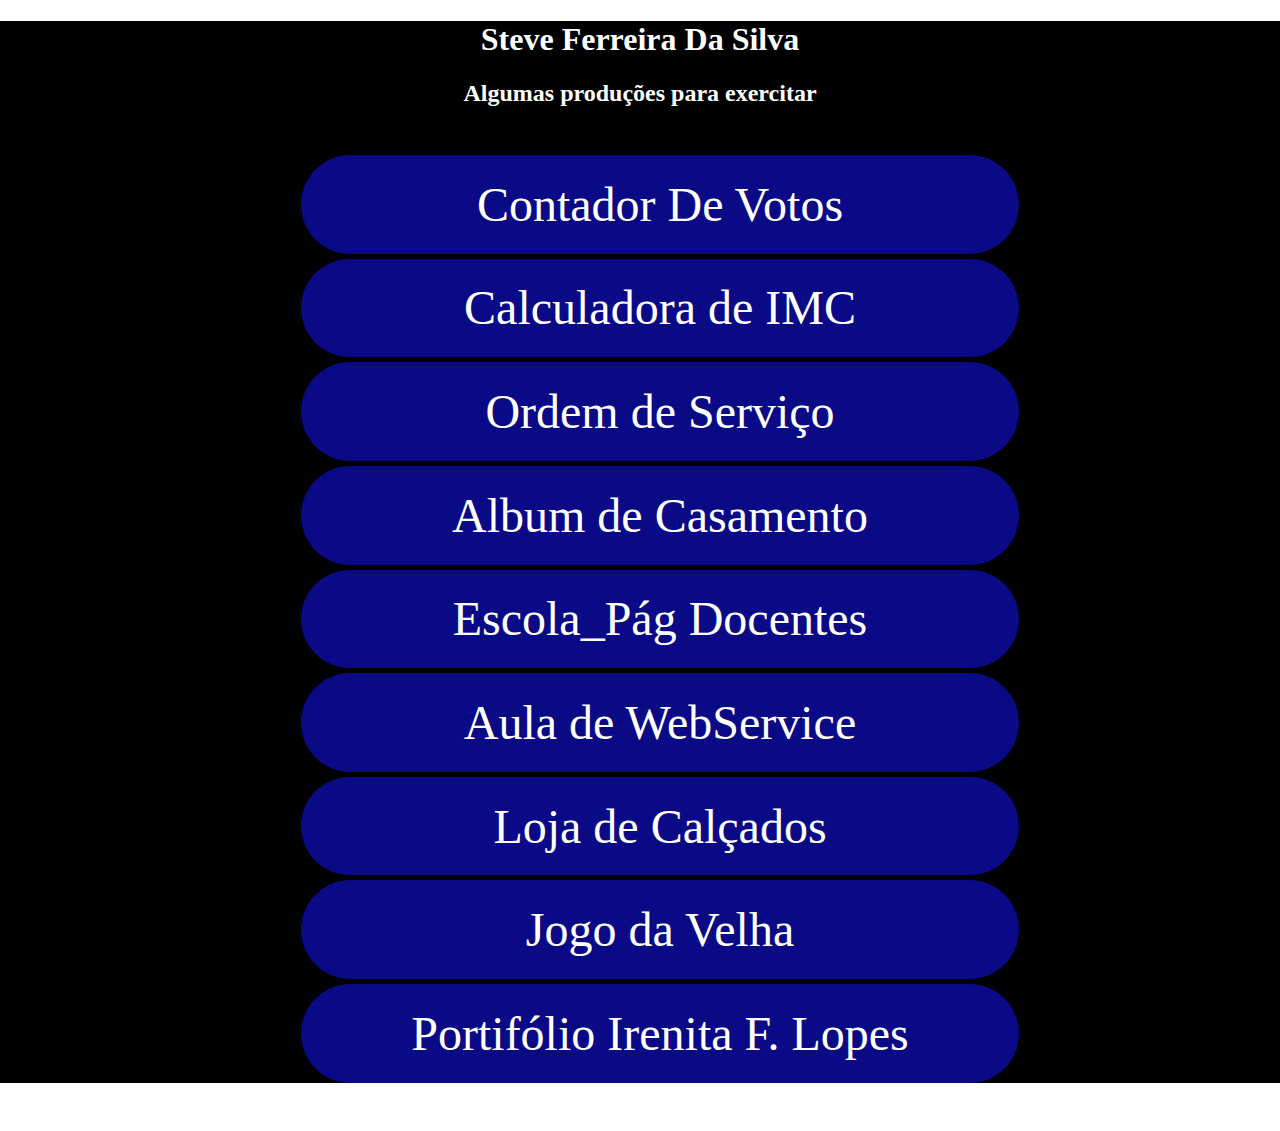
<file: index.html>
<!DOCTYPE html>
<html lang="pt-br">
<head>
    <meta charset="UTF-8">
    <meta http-equiv="X-UA-Compatible" content="IE=edge">
    <meta name="viewport" content="width=device-width, initial-scale=1.0">
    <link rel="stylesheet" href="estilo_index.css">
    <title>Exercitando Front-End biruliro </title>
</head>
<body>

    <div class="corpo">
        <div class=" titulo">
            <h1>Steve Ferreira Da Silva</h1>
            <h2>Algumas produções para exercitar</h2>
        </div>
        
        <div class="lista">
            <ul>
                <a href="ContadorDeVotos/contadorVotos.html">
                    <li>Contador De Votos</li>
                </a>

                <a href="Imc/imc.html">
                    <li>Calculadora de IMC</li>
                </a>
            
                <a href="Views_OrderJobs/index.html">
                    <li>Ordem de Serviço</li>
                </a>

                <a href="album_de_casamento/casamento.html">
                    <li>Album de Casamento</li>
                </a>
            
                <a href="escolar_docente/docente.html">
                    <li>Escola_Pág Docentes</li>
                </a>
                
                <a href="https://stevesilvas.github.io/AprendendoFazendo_WebService/">
                    <li>Aula de WebService</li>
                </a>
                
                <a href="loja_de_calcados/index_calcados.html">
                    <li>Loja de Calçados</li>
                </a>
               
                <a href="https://stevesilvas.github.io/JogoDaVelha/">
                    <li>Jogo da Velha</li>
                </a>
              
                <a href="https://stevesilvas.github.io/Irenita-Lopes-cv/">
                    <li>Portifólio Irenita F. Lopes</li>
                </a>
        
            </ul>

        </div>
        
    </div>

</body>
</html>
</file>
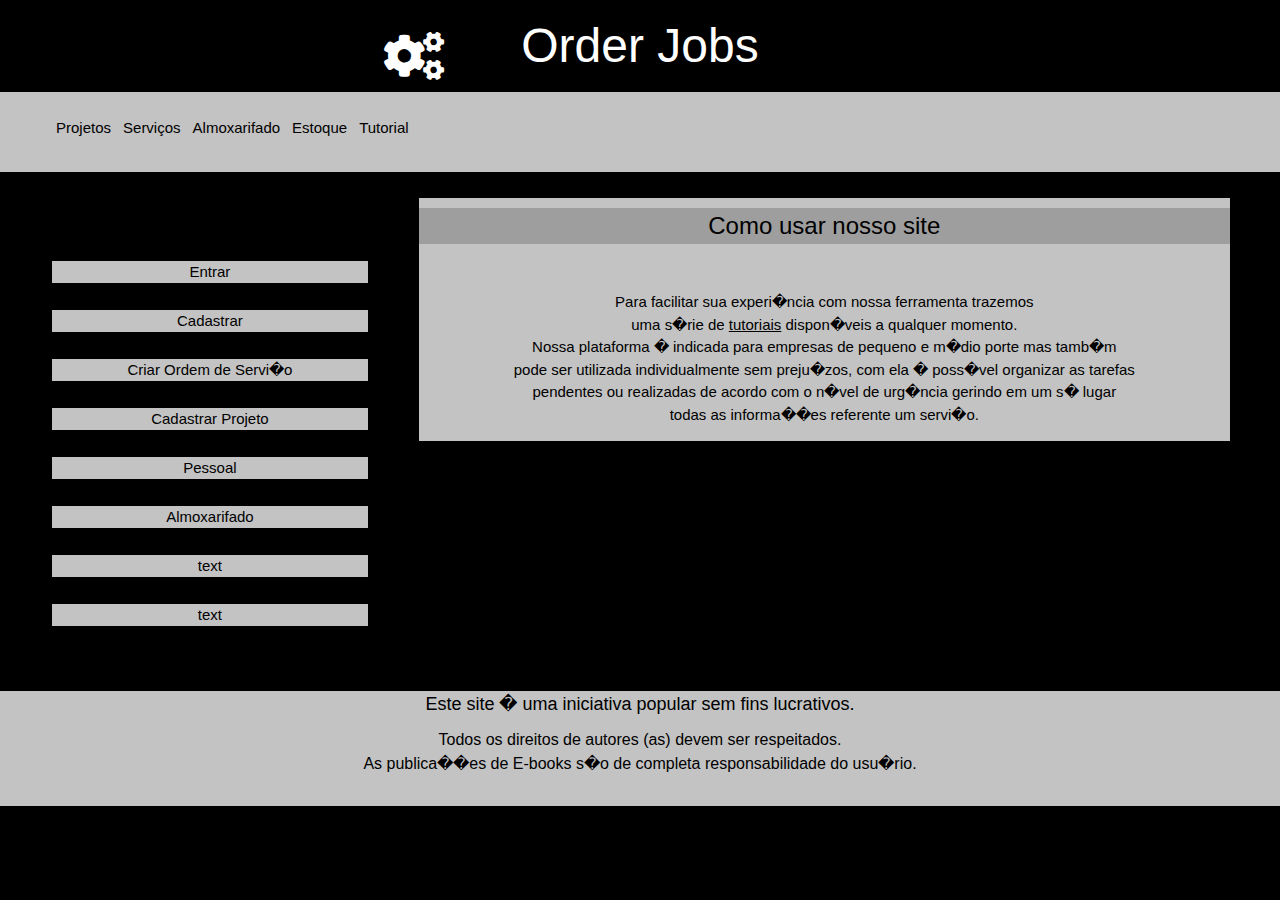
<file: Views_OrderJobs/index.html>
<!DOCTYPE html>
	<head>

	<meta name="viewport" content="width=device-width, initial-scale=1">
	<link rel="stylesheet" href="https://www.w3schools.com/w3css/4/w3.css">
	<link rel="stylesheet" href="estilo.css" type="text/css">
	<link href="https://cdnjs.cloudflare.com/ajax/libs/font-awesome/5.13.0/css/all.min.css" rel="stylesheet">

	<title>
		NossaBib
	</title>

	</head>

<body>
	



	<div class="cabecalho">
		<div  class="w3-center" >
			<a href= "index.html"><h1 class="w3-xxxlarge w3-text-white"> Order Jobs</h1> 
			<i class="w3-text-white fa fa-cogs w3-xxxlarge" aria-hidden="true" style="float:left; margin-top:-60px; margin-left:30%"></i> </a>
	
		</div>

	<nav class="menubarra">
			<ul>
				<li> <a href="#"> Projetos </a> 
					<ul class="navertical">
						<li> <a href="#"> Individuais </a></li> <br>
						<li> <a href="#"> Consórcio </a></li> <br>
						<li> <a href="#"> Concluídos </a></li> <br>
						<li> <a href="#"> Não começados</a></li> <br>
						<li> <a href="#"> Embargados </a></li> <br>
						<li> <a href="#"> Em desenvolvimento </a></li> <br>
					</ul>
		</li>
				<li> <a href="#">Serviços </a> </li>
				<li> <a href="#">Almoxarifado    </a> </li>
				<li> <a href="#">Estoque </a> 
					<ul class="navertical">
						<li> <a href="#"> Pessoal </a></li> <br>
						<li> <a href="#"> Trabalhe Conosco </a></li> <br>
						<li> <a href="#"> Contatos </a></li> <br>
						
					</ul> 
				</li>
				<li> <a href="#">Tutorial   </a> </li>
			</ul>
		</nav>
	
	</div>



<div class="corpo">


	<div id= "menu">
		<h3 class="w3-center">Menu	 
		</h3>

		<nav class="w3-center">
			<ul>
			  <a href="entrar.html"> <li>Entrar </li> </a> <br>
			  <a href="cadastrar.html"> <li>  Cadastrar </li> </a>  </li> <br>
			  <a href="cadOrdem.html"> <li> Criar Ordem de Servi�o </li> </a>  <br>
			  <a href="#"> <li> Cadastrar Projeto </li> </a> <br>
			  <a href="addlivros.html"> <li>  Pessoal </a>  </li> <br>
			  <a href="minhabib.html"> <li> Almoxarifado </li>  </a>  <br>
			  <a href="#"> <li> text </li> </a>  <br>
			  <a href="#"> <li>text  </li> </a> <br>
			</ul>
		</nav>

	</div>


	<div id="centro">

		<h3  class="w3-center w3-gray">	 
		Como usar nosso site
		</h3>
		<br>
		
		<p class="w3-center">
			Para facilitar sua experi�ncia com nossa ferramenta trazemos 
			<br>
			uma s�rie de <a href="tutoriais.html">tutoriais</a> dispon�veis a qualquer momento.
			<br>	
			Nossa plataforma � indicada para empresas de pequeno e m�dio porte mas tamb�m 
                        <br>
			pode ser utilizada individualmente sem preju�zos, com ela � poss�vel organizar as tarefas
			<br>
			pendentes ou realizadas de acordo com o n�vel de urg�ncia gerindo em um s� lugar 
			<br>
			todas as informa��es referente um servi�o. 

		</p>
	</div>

	

</div>

<div>
</div>

<div class= rodape>
		
	<h5 class="w3-center ">
		Este site � uma iniciativa popular sem fins lucrativos.
	</h5>
	<h6 class="w3-center">
		Todos os direitos de autores (as) devem ser respeitados. <br>
		As publica��es de E-books s�o de completa responsabilidade do usu�rio.
	</h6>
</div>



</body>



</html>
</file>
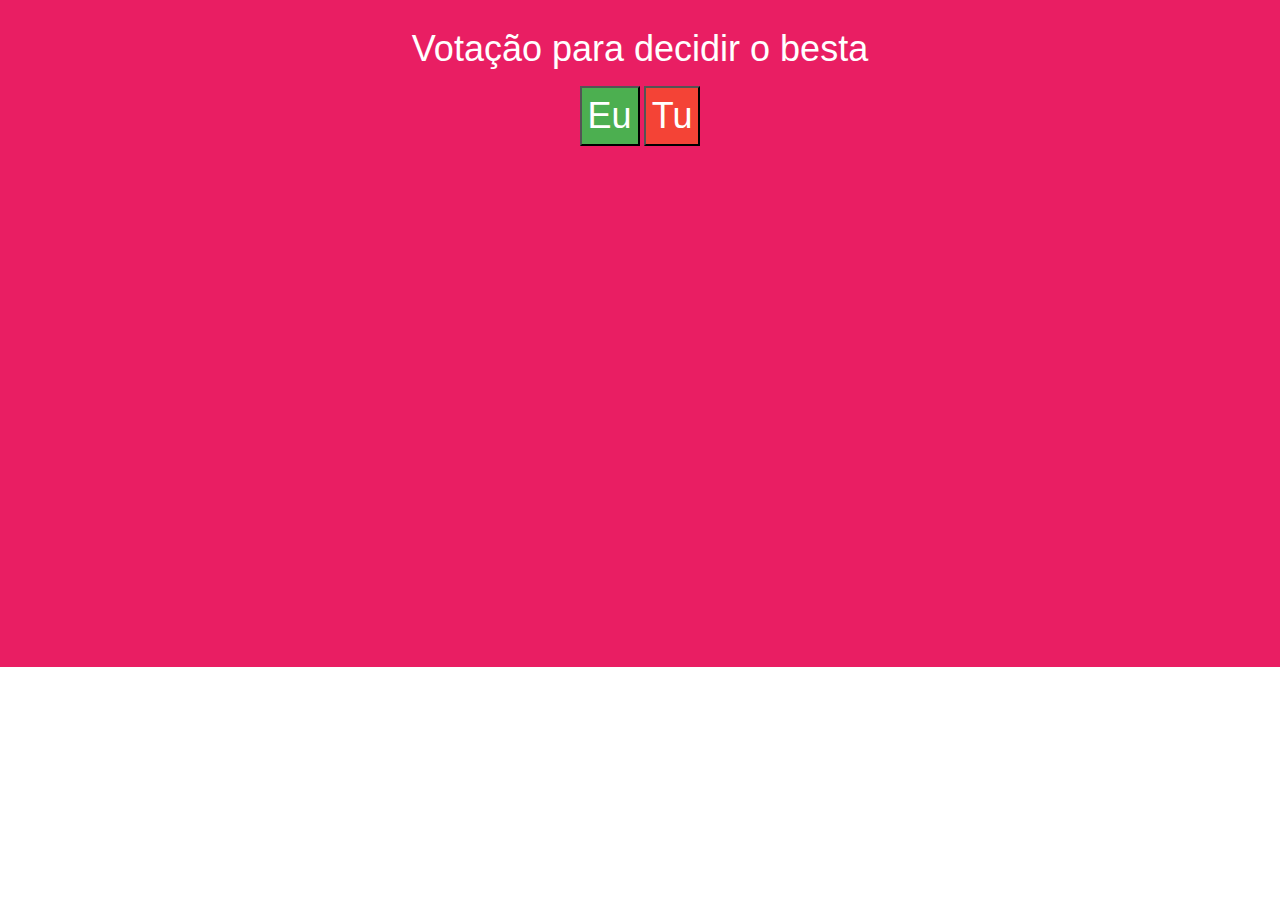
<file: contadorVotacao.html>
<!DOCTYPE html>
<html lang="pt">
<head>
				<meta charset="UTF-8">
				
				<link rel="stylesheet" href="https://www.w3schools.com/w3css/4/w3.css">
				<link rel="stylesheet" href="https://cdnjs.cloudflare.com/ajax/libs/font-awesome/4.7.0/css/font-awesome.min.css">
				
				<title>Posicionando-me</title>
</head>
<body>
				<div class="all w3-pink w3-padding-large" style="height: 500pt">
								
								
								<div class="header">
												<h1 id="tituloPrincipal" class="w3-center">
																Votação para decidir o besta
												</h1>
								</div>
								
								<div class="conteudo">
												
												<form action="#"class="w3-center">
																<button class="w3-green w3-xxlarge" id="btnEu" type="button"value="Eu" onclick="opinarEu()">Eu</button>
																
																
																<button class="w3-red w3-xxlarge" id="btnTu" type="button"value="Tu" onclick="opinarTu()"> Tu</button>
												</form>
								</div>
								
								
				</div>
				
				
				
				<script >
								var titulo;
								var placarBesta =0;
								var placarTu =0;
								
								function opinarEu(){
								
								titulo = document.getElementById('tituloPrincipal');
								placarBesta++;
								titulo.innerHTML="<h1>Todxs Sabemos que </h1> o Besta sou EU! <br>Placar : "+placarBesta +" (Bestas Eu)";
								
								}
								
													function opinarTu(){
								
								titulo = document.getElementById('tituloPrincipal');
								placarTu++;
								titulo.innerHTML="<h1>Todxs Sabemos que:</h1> <br> besta é tu, besta é tu, <br> besta é tu, besta é tu! <br>	Placar de bestas: "+ placarTu +" Bestas Tu)";
								}
								
				
				
				
				</script>
</body>
</html>
</file>
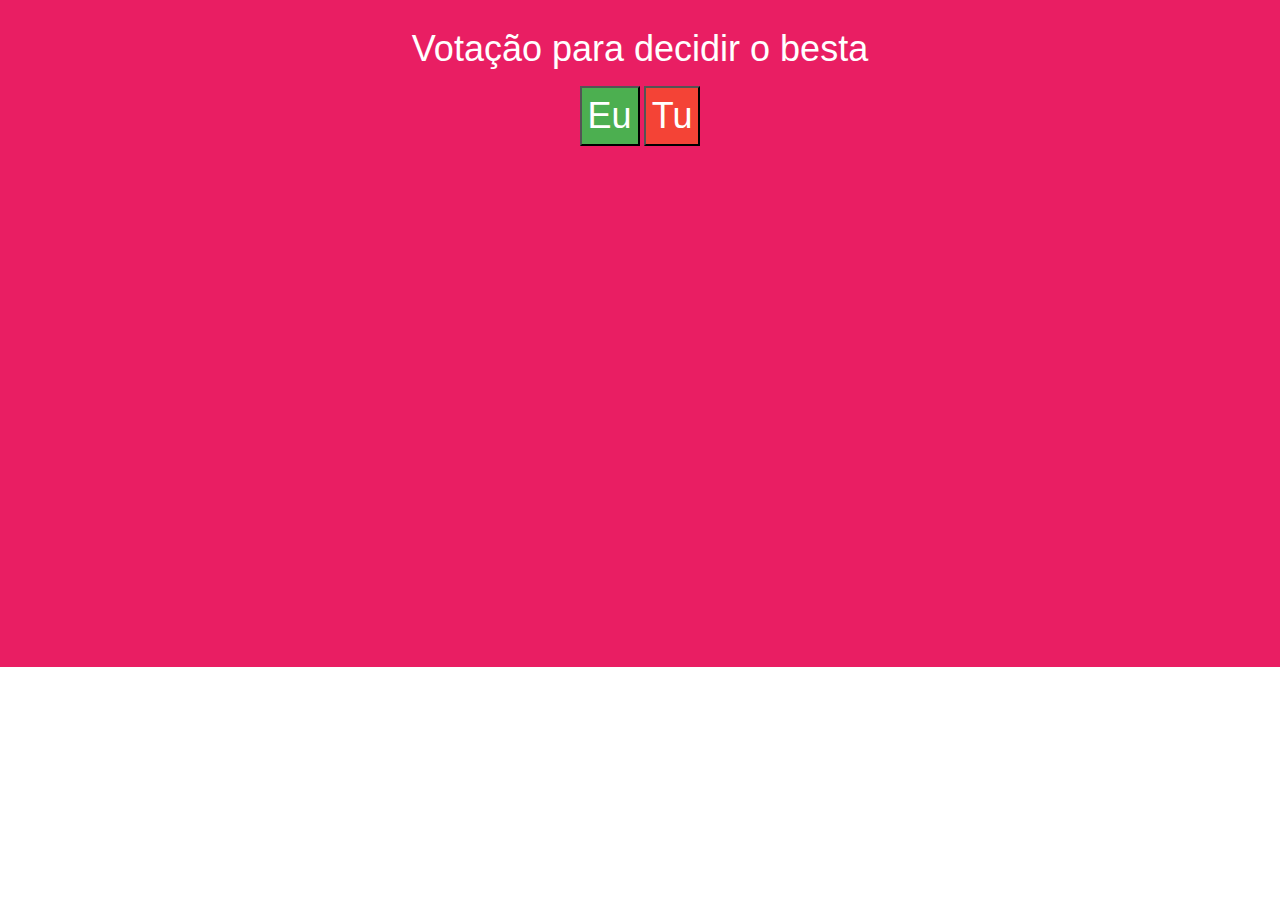
<file: ContadorDeVotos/contadorDeVotos.html>
<!DOCTYPE html>
<html lang="pt">
<head>
				<meta charset="UTF-8">
				
				<link rel="stylesheet" href="https://www.w3schools.com/w3css/4/w3.css">
				<link rel="stylesheet" href="https://cdnjs.cloudflare.com/ajax/libs/font-awesome/4.7.0/css/font-awesome.min.css">
				
				<title>Posicionando-me</title>
</head>
<body>
				<div class="all w3-pink w3-padding-large" style="height: 500pt">
								
								
								<div class="header">
												<h1 id="tituloPrincipal" class="w3-center">
																Votação para decidir o besta
												</h1>
								</div>
								
								<div class="conteudo">
												
												<form action="#"class="w3-center">
																<button class="w3-green w3-xxlarge" id="btnEu" type="button"value="Eu" onclick="opinarEu()">Eu</button>
																
																
																<button class="w3-red w3-xxlarge" id="btnTu" type="button"value="Tu" onclick="opinarTu()"> Tu</button>
												</form>
								</div>
								
								
				</div>
				
				
				
				<script >
								var titulo;
								var placarBesta =0;
								var placarTu =0;
								
								function opinarEu(){
								
								titulo = document.getElementById('tituloPrincipal');
								placarBesta++;
								titulo.innerHTML="<h1>Todxs Sabemos que </h1> o Besta sou EU! <br>Placar : "+placarBesta +" (Bestas Eu)";
								
								}
								
													function opinarTu(){
								
								titulo = document.getElementById('tituloPrincipal');
								placarTu++;
								titulo.innerHTML="<h1>Todxs Sabemos que:</h1> <br> besta é tu, besta é tu, <br> besta é tu, besta é tu! <br>	Placar de bestas: "+ placarTu +" Bestas Tu)";
								}
								
				
				
				
				</script>
</body>
</html>
</file>
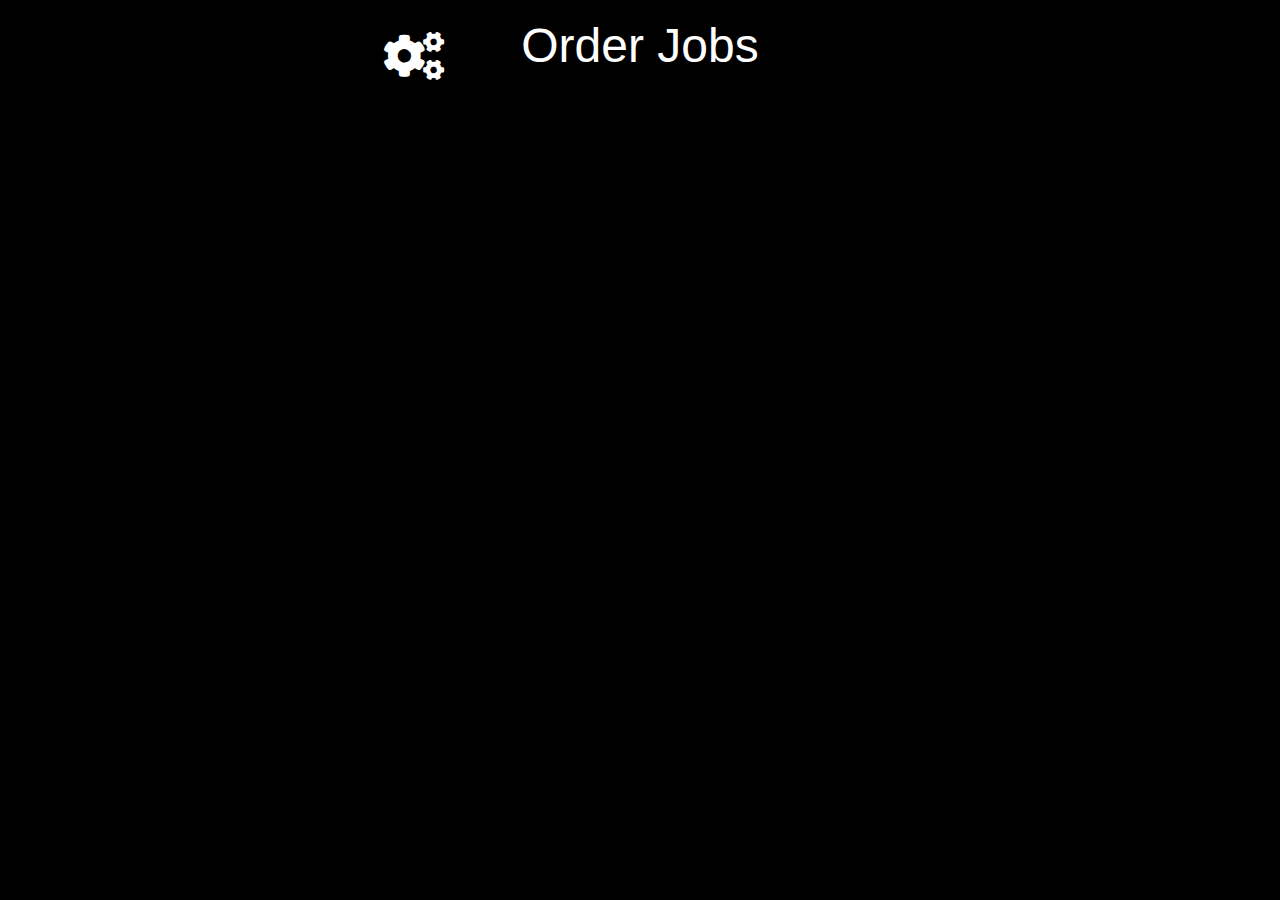
<file: Views_OrderJobs/CadastrarOrder.html>
<!DOCTYPE html>
	<head>

	<meta name="viewport" content="width=device-width, initial-scale=1">
	<link rel="stylesheet" href="https://www.w3schools.com/w3css/4/w3.css">
	<link rel="stylesheet" href="estilo.css" type="text/css">
	<link href="https://cdnjs.cloudflare.com/ajax/libs/font-awesome/5.13.0/css/all.min.css" rel="stylesheet">

	<title>
		OrderJobs - Cadastrar
	</title>

	</head>

<body>

<div class="cabecalho">
		<div  class="w3-center" >
			<a href= "index.html"><h1 class="w3-xxxlarge w3-text-white"> Order Jobs</h1> 
				<i class="w3-text-white fa fa-cogs w3-xxxlarge" aria-hidden="true" style="float:left; margin-top:-60px; margin-left:30%">
				</i> 
			</a>
	
		</div>
</file>
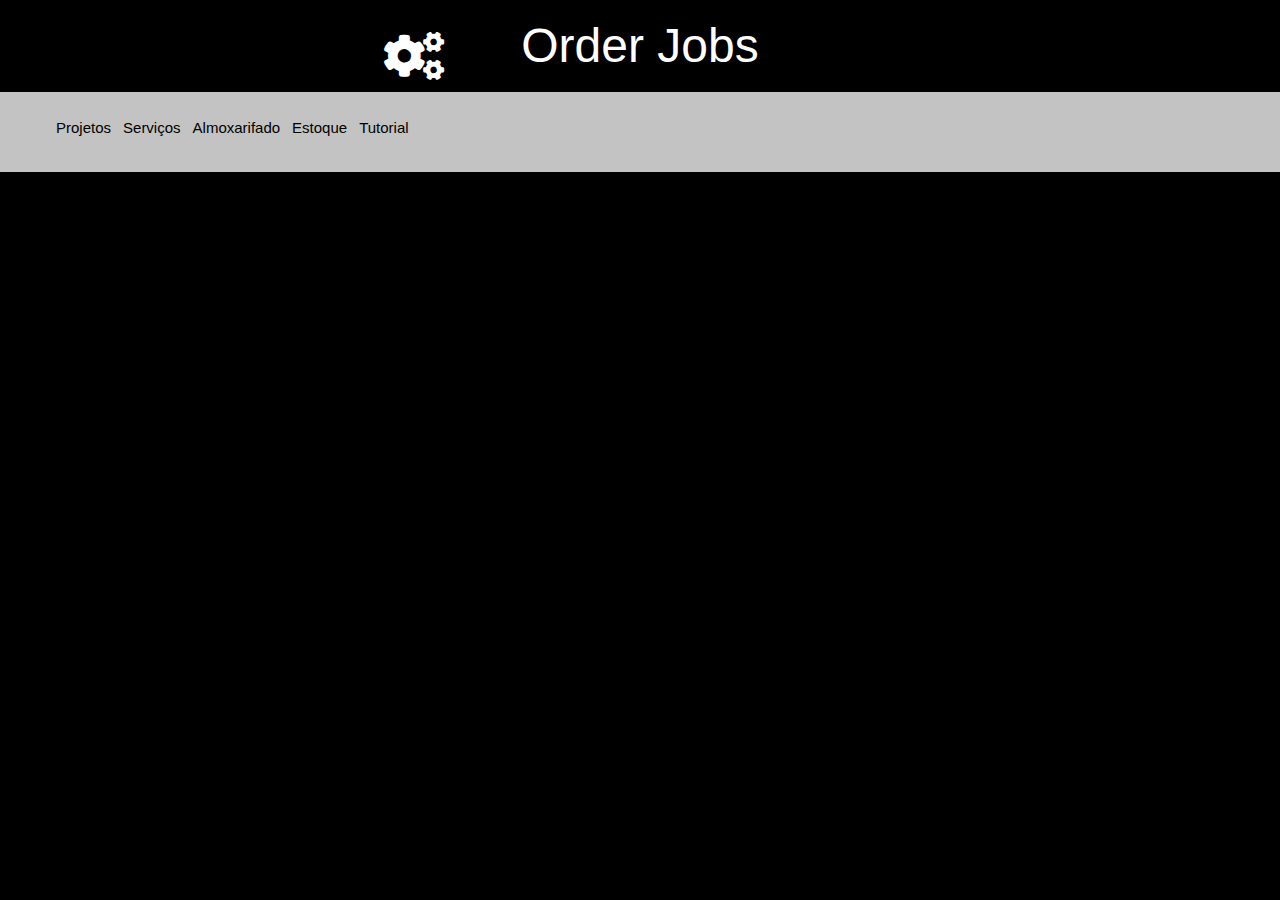
<file: Views_OrderJobs/cadOrdem.html>
<!DOCTYPE html>
	<head>

	<meta name="viewport" content="width=device-width, initial-scale=1">
	<link rel="stylesheet" href="https://www.w3schools.com/w3css/4/w3.css">
	<link rel="stylesheet" href="estilo.css" type="text/css">
	<link href="https://cdnjs.cloudflare.com/ajax/libs/font-awesome/5.13.0/css/all.min.css" rel="stylesheet">

	<title>
		OrderJobs - Cadastrar
	</title>

	</head>

<body>
	



	<div class="cabecalho">
		<div  class="w3-center" >
			<a href= "index.html"><h1 class="w3-xxxlarge w3-text-white"> Order Jobs</h1> 
				<i class="w3-text-white fa fa-cogs w3-xxxlarge" aria-hidden="true" style="float:left; margin-top:-60px; margin-left:30%">
				</i> 
			</a>
	
		</div>

		<nav class="menubarra">
			<ul>
				<li> <a href="#"> Projetos </a> 
					<ul class="navertical">
						<li> <a href="#"> Individuais </a></li> <br>
						<li> <a href="#"> Consórcio </a></li> <br>
						<li> <a href="#"> Concluídos </a></li> <br>
						<li> <a href="#"> Não começados</a></li> <br>
						<li> <a href="#"> Embargados </a></li> <br>
						<li> <a href="#"> Em desenvolvimento </a></li> <br>
					</ul> 
				</li>
				<li> <a href="#">Serviços </a> </li>
				<li> <a href="#">Almoxarifado    </a> </li>
				<li> <a href="#">Estoque </a> 
					<ul class="navertical">
						<li> <a href="#"> Pessoal </a></li> <br>
						<li> <a href="#"> Trabalhe Conosco </a></li> <br>
						<li> <a href="#"> Contatos </a></li> <br>
						
					</ul> 
				</li>
				<li> <a href="#">Tutorial   </a> </li>
			</ul>
		</nav>

	
	</div>

<!--  

<div class="corpo">


	<div id= "menu" class="w3-brown w3-text-black">
		<h3 class="w3-center">Menu	 
		</h3>

		<nav class="w3-center">
			<ul>
			  <a href="entrar.html"> <li>Entrar </li> </a> <br>
			  <a href="cadOrdem.html"> <li>  Gerar Ordem de Servi�o</li> </a>  </li> <br>
			  <a href="doarlivros.html"> <li> Doar Livros </li> </a>  <br>
			  <a href="#"> <li> Anunciar Publica��es </li> </a> <br>
			  <a href="addlivros.html"> <li>  Cadastrar Livros </a>  </li> <br>
			  <a href="minhabib.html"> <li> Minha Biblioteca </li>  </a>  <br>
			  <a href="#"> <li> text </li> </a>  <br>
			  <a href="#"> <li>text  </li> </a> <br>
			</ul>
		</nav>

	</div>


	<div id="centro"class= "w3-center">

		<div id="dadosServico" class=" w3-center" style="margin-top:-10px; width:100%;background-color:#c3c3c3;">
			<h3 class="w3-xxlarge w3-gray" >	 
			Cadastrar Ordem de Servi�o
			</h3>
			
			<h6 class=" w3-gray" >Dados do cliente</h6>
			

			<form action="#" method="post" class=" w3-center" id="formulario">

				<label for="nome" name="">Nome Completo: </label>
				<input name="nome" type="text" value="" placeholder= "ex: fernando jo�o pessoa">
				</input> 
				
				<label for="email" name="">Email: </label>
				<input name="email" type="email" value="" placeholder= "ex: fernando jo�o pessoa">
				</input> 

				<label for="tel" name="">Telefone: </label>
				<input name="tel" type="tel" value="" placeholder= "ex: 011912345678">
				</input> 

				<h6 class=" w3-gray" >Dados do Local de ocorr�ncia </h6><br>
			
				<label for="nomeProj" name="">Nome do Projeto: </label><br>
				<input name="nomeProj" type="text" value="" placeholder= "ex: feira de ci�ncias">
				</input><br>
				
				<label for="numeroProj" name="">N�mero do Projeto: </label><br>
				<input name="numeroProj" type="number" value="" placeholder="ex: 111.111">
				</input><br>

	
				<label for="logradoro" name="">Rua: </label><br>
				<input name="logradouro" type="text" value="" placeholder= "ex: fernando@pessoa.com.br">
				</input><br> 
				
				<label for="numero" name="">N�mero: </label><br>
				<input name="numero" type="number" value="" placeholder="ex: 23">
				</input> <br>

				<label for="cep" name="">Cep: </label><br>
				<input name="cep" type="number" value="" placeholder="12345678">
				</input><br>
				
				<button action="" name="btnCep">Buscar pelo cep </button>
				<br>

				<label for="bairro" name="">Bairro: </label><br>
				<input name="bairro" type="text" value="" placeholder="ex: Santa Maria">
				</input><br> 
	
				<label for="cidade" name="">Cidade: </label><br>
				<input name="cidade" type="text" value="" placeholder="ex: S�o Paulo">
				</input> <br>

				<label for="uf" name="">Estado: </label><br>
				<input name="uf" type="text" value="" placeholder="ex: S�o Paulo">
				</input><br>
		

				<h6 class=" w3-gray">Dados do Servi�o</h6>

				<label for="titulo" name="">T�tulo: </label><br>
				<input name="titulo" type="text" value="" placeholder="ex: troca de torneira">
				</input> <br>
			
				<label for="urgencia" name="">N�vel de urg�ncia: </label><br>
				<input name="urgencia" type="number" value="" placeholder="ex: 5">
				</input> <br>

				<label for="descricao">Descri��o; </label><br>	
				<textarea name="descricao" rows="6" style="width:70%;"> </textarea>
				<br>
				
				<label for="ferramentas" name="">Ferramentas: </label>
				<input name="ferramentas" type="text" value="" placeholder="ex: martelo e cerra circular">
				</input> 
				
				<label for="materiais" name="">Materiais: </label>
				<input name="materiais" type="text" value="" placeholder="ex: tabuas, calhas, caneta">
				</input> <br>
				
				<label for="inicio" name="">Data de In�cio: </label>
				<input name="inicio" type="date" value="" placeholder="ex: 01052021">
				</input> 

				<label for="conclusao" name="">Data de Conclus�o: </label>
				<input name="conclusao" type="date" value="" placeholder="ex: 01052021">
				</input> <br>

				<label for="duracao" name="">Dura��o: </label><br>
				<input name="duracao" type="time" value="" placeholder="ex: 01052021">
				</input> <br>

				<input type="submit" value="Incluir Servi�o" name="submit">
			</form>
		</div>
	</div>

	

</div>



<div class= rodape>
		
	<h5 class="w3-center ">
		Este site � uma iniciativa popular sem fins lucrativos.
	</h5>
	<h6 class="w3-center">
		Todos os direitos de autores (as) devem ser respeitados. <br>
		As publica��es de E-books s�o de completa responsabilidade do usu�rio.
	</h6>
</div>

 -->

</body>



</html>
</file>
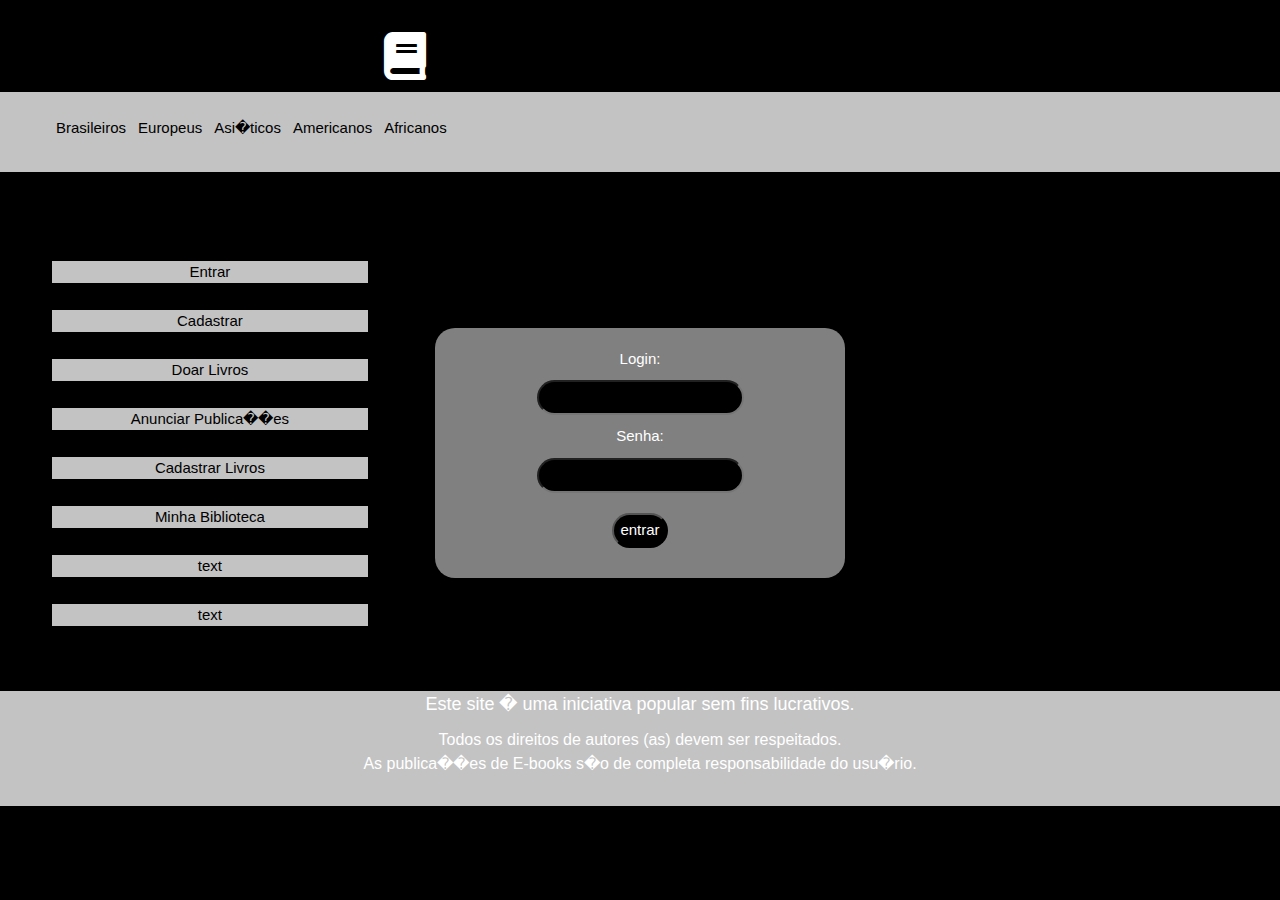
<file: Views_OrderJobs/entrar.html>
<!DOCTYPE html>
	<head>

	<meta name="viewport" content="width=device-width, initial-scale=1">
	<link rel="stylesheet" href="https://www.w3schools.com/w3css/4/w3.css">
	<link rel="stylesheet" href="estilo.css" type="text/css">
	<link href="https://cdnjs.cloudflare.com/ajax/libs/font-awesome/5.13.0/css/all.min.css" rel="stylesheet">
	<title>
		NossaBib
	</title>

	</head>

<body>
	



	<div class="cabecalho">

		<div  class="w3-center" >
			<a href= "index.html"><h1 class="w3-xxxlarge"> Nossa Biblioteca</h1> 
			<i class="fa fa-book w3-text-white w3-xxxlarge" aria-hidden="true" style="float:left; margin-top:-60px; margin-left:30%"></i> </a>
	
		</div>
		
		<nav class="menubarra">
			<ul>
				<li> <a href="#"> Brasileiros </a> 
					<ul class="navertical">
						<li> <a href="#"> Literatura Marginal </a></li> <br>
						<li> <a href="#"> Poesia </a></li> <br>
						<li> <a href="#"> Romance </a></li> <br>
						<li> <a href="#"> Teatro </a></li> <br>
						<li> <a href="#"> Acad�micos </a></li> <br>
						<li> <a href="#"> Quadrinhos </a></li> <br>
					</ul> 
				</li>
				<li> <a href="#">Europeus     </a> </li>
				<li> <a href="#">Asi�ticos    </a> </li>
				<li> <a href="#">Americanos   </a> 
					<ul class="navertical">
						<li> <a href="#"> Sul </a></li> <br>
						<li> <a href="#"> Central </a></li> <br>
						<li> <a href="#"> Norte </a></li> <br>
						
					</ul> 
				</li>
				<li> <a href="#">Africanos    </a> </li>
			</ul>
		</nav>

	
	</div>



<div class="corpo">

	<div id= "menu">
		<h3 class="w3-center">Menu	 
		</h3>

		<nav class="w3-center">
			<ul>
			  <a href="entrar.html"> <li>Entrar </li> </a> <br>
			  <a href="cadastrar.html"> <li>  Cadastrar </li> </a>  </li> <br>
			  <a href="doarlivros.html"> <li> Doar Livros </li> </a>  <br>
			  <a href="#"> <li> Anunciar Publica��es </li> </a> <br>
			  <a href="addlivros.html"> <li>  Cadastrar Livros </a>  </li> <br>
			  <a href="minhabib.html"> <li> Minha Biblioteca </li>  </a>  <br>
			  <a href="#"> <li> text </li> </a>  <br>
			  <a href="#"> <li>text  </li> </a> <br>
			</ul>
		</nav>

	</div>







	<div id="entrar" class="w3-center" style="margin-top:130px; border-radius:20px;"> 
		<form action="#" method="post"  >
			<label for= "login" class="w3-text-white"> Login: </label> <br>
			<input name="login" type="text" class="w3-text-white w3-black w3-center"></input>
			
			<br>
			<label for= "senha" class="w3-text-white"> Senha: </label> <br>
			<input name="senha type="password" class="w3-text-white w3-black w3-center"></input>
			
			<br>
			<input type =  "submit" name="btnLogar" value="entrar" class="btnbotao w3-text-white w3-black w3-center"> </input>
		</form>
	
	</div>

</div>



<div class= rodape>
		
	<h5 class="w3-center w3-text-white">
		Este site � uma iniciativa popular sem fins lucrativos.
	</h5>
	<h6 class="w3-center w3-text-white">
		Todos os direitos de autores (as) devem ser respeitados. <br>
		As publica��es de E-books s�o de completa responsabilidade do usu�rio.
	</h6>
</div>



</body>



</html>
</file>
<file: estilo_index.css>
body{
    margin: 0%;
    padding: 0%;
    border: none;
}
.corpo{
    margin: 0%;
    width: 100%;
    height: 100%;
    background-color: black;
}
.titulo{
    text-align: center;
    color: white;
}
.lista{
    text-align: center;
    width: 60%;
    font-size: 3em;
    display: block;
    margin-left: 20%;
    margin-right: 20%;
    }
.lista li{
    list-style: none;
    padding: 3%;
    /*border: solid 3px white;*/
    background-color: rgb(10, 10, 134);
    margin: 5px;
    border-radius: 50px;
    color: white;
}
.lista a{
    text-decoration: none;
    margin: 0%;
}
</file>
<file: Views_OrderJobs/estilo.css>
body{
margin:0px;
padding:0px;
border:0px;
font-family: arial, helvetica, sans-serif;
background-color:black;
}

body li:hover{
	-moz-transform: scale(1.2);
    	-webkit-transform: scale(1.2);
    	-o-transform: scale(1.2);
    	-ms-transform: scale(1.2);
    	transform: scale(1.2);
}


.cabecalho{
	
	width: 100%;
	background-color: black;
	
	
}
.cabecalho a {
	text-decoration:none;
}

.menubarra{
	height: 60pt;
	padding: 10px;
	marging:0px;
	width: 100%;
	background-color: #c3c3c3;
	display:flex;
		

}
.menubarra ul{
	list-style: none;
	position: absolute;

}
.menubarra li {
	float:left;
	
 	
}

.menubarra ul a {
	margin:3px;
	text-decoration:none;
	border-radius:5px;
	padding:3px;
}

.navertical {
	background-color:#c3c3c3;
	display: flex;
	display: none;
	
}


.menubarra li :hover{
	background-color: #c3c3c3;
	border-radius:5px;
 	
}	
.navertical li :hover{
	background-color: #c3c3c3;
	border-radius:5px;
 	
}
.menubarra ul :hover .navertical {
	background-color: #c3c3c3;
	display: block;
	height:300px;
	width: 200px;
	
}







.corpo{
	
	background-color: black;
	width: 100%;
	float:left;
padding:2%;
}


#centro{
	
	width: 66%;
	float: left;
	background-color: #c3c3c3;
	margin-left:2%;
	
}
/*
#navegando{
	width: 16%;
	float: right;
	background-color: #550000;
	
}
*/




#menu{
	
	padding-left:2%;
	padding-right:2%;;
	width: 30%;
	float: left;
	

}

#menu ul{
	list-style: none;
	padding:0px

}
#menu  a {
	text-decoration: none;
}
#menu ul li{
	border: solid 2px  black;
	background-color:  #c3c3c3;
	
}



.rodape{
	padding: 20px;
	hight:200px;
	width: 100%;
	background-color: #c3c3c3;}





#entrar{
	background-color: gray;
	
	margin-left:33.3%;
	margin-right:33.3%;
	padding:20px;
	
	
}
#entrar input, label{
	margin:10px;
	border-radius:50px;
	height: 35px;
}
#cadastrar{
	background-color: green;
	
	margin-left:33.3%;
	margin-right:33.3%;
	padding:20px;
	
	
}
#cadastrar input, label{
	margin:10px;
	border-radius:50px;
	height: 35px;
}

.btnbotao:hover {
	-moz-transform: scale(1.5);
    	-webkit-transform: scale(1.5);
    	-o-transform: scale(1.5);
    	-ms-transform: scale(1.5);
    	transform: scale(1.5);
}

#formulario input, label, textarea{
margin-BOTTOM:2%;

}
</file>
